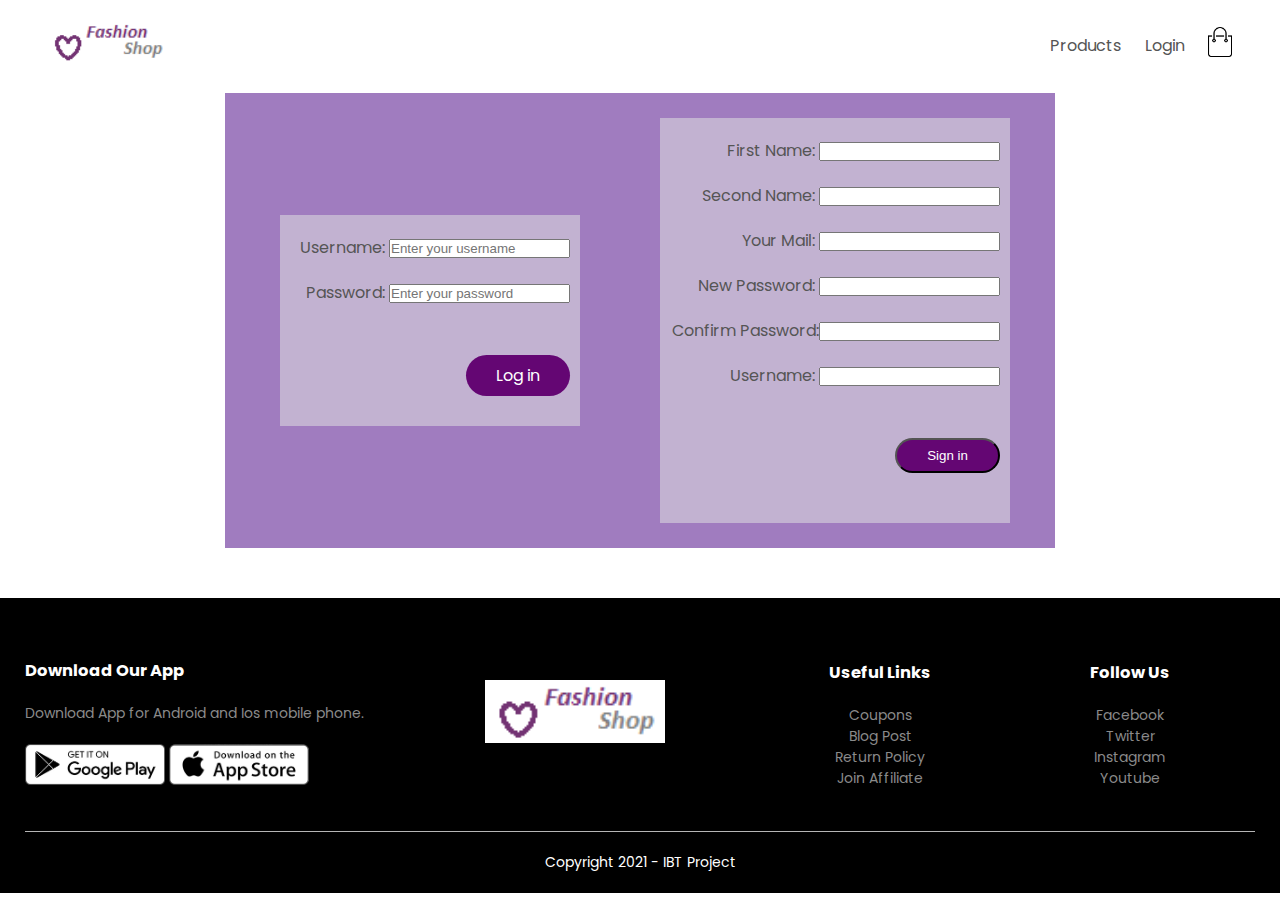
<file: ibtProject/login.html>
<!DOCTYPE html>
<html lang = "en">

    <head>
        <meta charset="UTF-8">
        <meta name="viewport" content="width=device-width, initial-scale=1.0">
        <title>FashionShop - Login</title>
        <link rel="stylesheet" href="CSS/style.css"> 
        <link href="https://fonts.googleapis.com/css2?family=Poppins:wght@200;300;400;500;600;700&display=swap" rel="stylesheet">
        <link rel="stylesheet" href="https://stackpath.bootstrapcdn.com/font-awesome/4.7.0/css/font-awesome.min.css">
    </head>


    <body>
	<!-------menu nav------->
	
		<div class="container">
			<div class="navbar">
				<div class="logo">
					<img src="images/logo.png" width=125px>
				</div>

				<nav> 
					<ul id="MenuItems">
						<li><a href="Products.html">Products</a></li>
						<li><a href="login.html">Login</a></li>
					</ul>
				</nav>
				
				<a href="cart.html"><img src="images/cart.png" alt="cart" width=30px height=30px></a>
				<img src="images/menu.png" class="menu-icon" onclick="menutoggle()">
			</div>
		</div>
		<ul class="comment-list" id="list"></ul>
		<div class="small container">
		
			<div class="register">
				
					<div class="col-2">
					
						<!-------login------->
						<div class="login-container">
							<p>Username: <input type="text" placeholder="Enter your username" id="username"></p>
							<p>Password: <input type="password" placeholder="Enter your password" id="password"></p>
							<p><a class="btn" onclick="loginCheckup()" href="#list">Log in</a></p>
						</div>
					</div>
					
					<div class="col-2">
					
					<!-------Sign in ------->
						<div class="signin-container">
							<p>First Name: <input type="text"></p>
							<p>Second Name: <input type="text"></p>
							<p>Your Mail: <input type="email"></p>
							<p>New Password: <input type="password" id="password_reg"></p>
							<p>Confirm Password:<input type="password"></p>
							<p>Username: <input type="text" id="username_reg"></p>
							<p><button  class="btn">Sign in</button><p>
						</div>
					</div>
				
			</div>
		</div>
		
		<!-------footer------->
			<div id="footer">
				<div class="footer">
					<div class="container">
						<div class="row">
							<div class="footer-col-1">
								<h3>Download Our App</h3>
								<p>Download App for Android and Ios mobile phone.</p>
							   
								<div class="app-logo">
									<img src="images/play-store.png">
									<img src="images/app-store.png">
								</div>   
							
							</div>

							<div class="footer-col-2">
								<img src="images/logo.png">
							</div>

							<div class="footer-col-3">
								<h3>Useful Links</h3>
								<ul>
									<li>Coupons</li>
									<li>Blog Post</li>
									<li>Return Policy</li>
									<li>Join Affiliate</li>
								</ul>
								
							</div>

							<div class="footer-col-4">
								<h3>Follow Us</h3>
								<ul>
									<li>Facebook</li>
									<li>Twitter</li>
									<li>Instagram</li>
									<li>Youtube</li>
								</ul>
								
							</div>
						</div>
						<hr>
						<a href="" class="copyright">Copyright 2021 - IBT Project</a>
					</div>
				</div>    
			</div>	
		         

		<!----------------JS for dinamic manu nav-------------->
			<script>
				var MenuItems = document.getElementById("MenuItems");
				MenuItems.style.maxHeight = "0px";
				
				function menutoggle()
				{
					if (MenuItems.style.maxHeight =="0px")
					{
						MenuItems.style.maxHeight = "200px"
					}
					else
					{
						MenuItems.style.maxHeight = "0px" 
					}
				}
			</script>    

		
		<!------------JS for login system checkup------------->
		<script>
			
			function loginCheckup(){
			var myList = document.getElementById('list');
			myList.innerHTML = '';
				let list = document.querySelector('.comment-list');
				var username = document.getElementById("username").value;
				var password = document.getElementById("password").value;
				if ( username == "az" && password == "123"){
					let list_item = document.createElement ("l1"); 
					
					list_item.innerHTML = `
						<div class="comment-information1" id="current">					
						
							<p class="comment-information-sub"> You have successfully logged in! <br> Redirecting to Main Page.</p> 
						</div>
					`;
					
					list.append(list_item); 
					setTimeout(function(){
            			window.location.href = 'products.html';
         			}, 2500);

					return false;
				}
				else{
						let list = document.querySelector('.comment-list'); 
						let list_item = document.createElement ("l2"); 
						var warn = 'Please fill all blank fields!';  
						list_item.innerHTML = `
							<div class="comment-information2">
								<p>${warn}</p> 
							</div>
						`;
						list.append(list_item); 
						return false;
					}
					
				
				password.value = username.value = "";
			}
		</script>

	
	</body>

</html>
</file>
<file: ibtProject/CSS/style.css>
*{
    margin:0;            
    padding:0;
    box-sizing: border-box;
}
body{
    font-family: 'Poppins', sans-serif;
}

.navbar{
    display: flex;
    align-items: center;
    padding: 20px;
}
nav{
    flex: 1;
    text-align: right;
}
nav ul{
    display: inline-block;
    list-style-type: none;
}
nav ul li{
    display: inline-block;
    margin-right:20px;
}


/*for menu links*/
a{
    text-decoration: none;
    color:#555;
}
p{
    color:#555;
}
.container{
    max-width: 1300px;
    margin: auto;
    padding-left: 25px;
    padding-right: 25px;
}
/*all products*/
.row{
    display: flex;
    align-items: center;
    flex-wrap: wrap;
    justify-content: space-around;
}
.col-2{
    flex-basis: 50%;
    min-width: 300px;
}
.col-2 a:hover{
	color: #640673;
    background-color: #f4f0f7;
	border-radius: 20px; 
}
.col-2 img{
    max-width: 100%;
    padding: 50px 0px;
}
.col-2 h1{
    font-size: 50px;
    line-height: 60px;
    margin: 25px;
}
.col-2 p{
    margin-left:25px;
}
/*indexes in item pages*/
.index{
	color: #a07cbf;
	background-color: #f4f0f7;
}
.index:hover{
    background: #d8d5db;
}
/*more information in item pages*/
.more-information {
	padding: 50px 25px 25px 25px;
	margin-right: 25px;
}
.more-information img{
  display: block;
  margin-left: auto;
  margin-right: auto;
}

/*buttons*/
.btn{
    display: inline-block;
    background-color: #640673;
    color: #ffffff;
    padding: 8px 30px;
    margin: 30px 0;
    margin-left: 25px;
    border-radius: 30px;
    transition: background 0.5s;
}
.btn:hover{
    background: #563434;
}
.header{
    background: radial-gradient(#fff, #ffd6d6);
}
.header .row{
    margin-top: 75px;
}

/*bodies container */
.small container{
    max-width: 1080px;
    margin:auto;/*make images in center*/
    padding-left: 25px;
    padding-right: 25px;
}
/*all products*/
.col-4{
    flex-basis: 25%;/*each image column occupies 25% each*/
    padding: 10px;
    min-width: 200px;
    margin-bottom: 50px;
    transition: transform 0.5s;/*when apply hover effect it will move image with 5sec delay*/
}
.col-4 img{
    width: 100%;/*each image occupies full column width*/
}

h4{
    color: #555;
    font-weight: normal;
}
.col-4 p{    
    font-size: 14px;
}
.rating .fa{
    color: #640673;
}
.col-4:hover{
    transform: translateY(-5px);
}

/*comment area in item pages*/
.comment-container-main{
	display: block;
	margin-left: auto;
	margin-right: auto;
	width: 70%;
}
.comment-container {
	position: relative; 
	background: #640673; 
	width: 750px; 
	height: min-content; 
	padding: 20px 0; 
	text-align: center; 
	border-radius: 20px; 
	overflow: hidden; 
	z-index: 2;
}
.comment-container input, container button { 
	height: 40px; 
	width: 90%; 
	border-radius: 50px; 
	font-size: 18px;
}
.comment-container textarea{
	width: 90%; 
	border-radius: 10px; 
	font-size: 18px;
}
.comment-container input {
	border: 2px solid #f4ebfc; 
	padding-left: 12px;
	margin-bottom: 12px; 
	transition: .4s;
}
.comment-container input:focus { 
	border: 2px solid #f4ebfc; 
}
.comment-container button {
	Cursor: pointer; 
	background: #f4ebfc; 
	letter-spacing: 1px; 
	transition: .4s;
	color: #555;
}
.comment-container button:hover{
    background: #c2b2d1;
}
.comment-information{
	color: #555;
	background-color: #f4ebfc;
	width: 450px; 
	height: min-content; 
	padding: 20px 20px; 
	margin-bottom: 10px;
	margin-top: 10px;
	border-radius: 50px; 
	border-color: #640673;
	width: 700px;
}
.comment-information1{
	color: #555;
	background-color: #22bb33;
	width: 450px; 
	height: min-content; 
	padding: 20px 20px; 
	margin-bottom: 10px;
	margin-top: 10px;
	border-radius: 50px; 
	border-color: #640673;
	width: 1000px;
}
.comment-information2 p{
	color: #ffffff;
	background-color: #bb2124;
	width: 450px; 
	height: min-content; 
	padding: 20px 20px; 
	margin-bottom: 10px;
	margin-top: 10px;
	border-radius: 50px; 
	border-color: #640673;
	width: 100%;
	border-radius: 5px;
}
.comment-information1{
	background-color: #82e082;
	width: 100%;
	border-radius: 5px;
}
.comment-information-sub{
	color: #ff0000;
	
}
.comment{
	color: #000000;
}

/*designing footer*/
.footer{
    background: #000;
    color: #8a8a8a;
    font-size: 14px;
    padding: 60px 0 20px;
}
.footer p{
    color: #8a8a8a;
}
.footer h3{
    color: #fff;
    margin-bottom: 20px;
}
.footer-col-1, .footer-col-2, .footer-col-3, .footer-col-4{
    min-width: 250px;
    margin-bottom:20px;
}
.footer-col-1{
    flex-basis: 30%;
}
.footer-col-2{
    flex: 1;
    text-align: center;
}
.footer-col-2 img{
    width: 180px;
    margin-bottom: 20px;
}
.footer-col-3, .footer-col-4{
    flex-basis: 12%;
    text-align: center;
}
ul{
    list-style-type: none;
}
.app-logo{
    margin-top: 20px;
}
.app-logo img{
    width: 140px;
}
.footer hr{
    border: none;
    background: #b5b5b5;
    height: 1px;
    margin: 20px 0;
}
.copyright{
    display: block;
    text-align: center;
    color: #fff;
}

/*-----------media query for menu-------------*/

.menu-icon{
    width: 28px;/*width of menu icon image*/
    margin-left: 20px;
    display: none;/*initially menu icon image will not be visible on any screen*/
}

@media only screen and (max-width:800px){
    nav ul{
        position: absolute;
        top: 70px;
        left: 0;
        background: #333;
        width: 100%;
        overflow: hidden;
        transition: max-Height 0.5s;
   
    }
    nav ul li{
        display: block;
        margin-right: 50px;
        margin-top: 10px;
        margin-bottom: 10px;

    }
    nav ul li a{
        color: #fff;
    }
    .menu-icon{
        display:block;
        cursor: pointer; 
    }

}
/*All prodcuts page*/
.row-2{
    justify-content: space-between;/*create some space heading and selection panel*/
    margin: 100px auto 50px;
}
select{
    border: 1px solid #640673;/*create red border around dropdown select panel*/
    padding: 5px;
}
select:focus{
    outline: none;
}

/*iem page details*/
.single-product{
    margin-top: 80px;
}
.single-product .col-2 img{
    padding: 0;
}
.single-product .col-2 nav{
	text-align: left;
}
.single-product .col-2{
    padding: 20px;
    text-align: left;
}

.single-product select{/*styling size dropdown*/
    display: block;
    padding: 10px;
    margin-top: 20px;
}
.single-product h4{
    margin: 20px 0;
    font-size: 22px;
    font-weight: bold; 
}
.single-product input{
    width: 50px;
    height: 40px;
    font-size: 20px;
    margin-right: 10px;
    border: 1px solid #640673;
}
input:focus{
    outline: none;
}
.single-product .fa{
    color: #640673;
    margin-left: 10px;
}
.small-img-row{
    display:flex;
    justify-content: space-between;
}
.small-img-col{
    flex-basis: 24%;
}
.single-product .col-2 p{
    margin-left: 0px;
}
.single-product .col-2 h1{
    margin-left: 0px;
}
/*Cart Items*/
.cart-page{
    margin: auto;
	padding-bottom: 70px;
}
.comment-list{
	padding-top: 2px;
}	
table{
    width: 100%;
    border-collapse: collapse;
	
	background: #f4ebfc;
}
.cart-info{
    display: flex;
    flex-wrap: wrap;
}
th{
    text-align: right;
    padding: 5px;
    color: white;
    background: #640673;
    font-weight: normal;
}
td{
    padding: 10px 5px;
	width: 200px;
}
#col2{
	text-align: right;
	padding: 0px 50px;
}
td input{
    width: 100%;
    height: 30px;
    padding: 5px;
	border: none;
	border-bottom: 2px solid gray;
	background: #f4ebfc;
}
td a{
    color: #640673;
    ffont-size: 12px;
}
td img{
    width: 80px;
    height: 80px;
    margin-right: 10px;
}
#cartpicture{
	transition: transform 0.5s;
}
#cartpicture:hover{
	transform: translateY(-5px);
}
td small{
    padding-left: 0px;
    margin-left: 0px;
}
h6{
	margin-top: 10px;
	text-align: right;
	color: #FF0000;
}
.total-price{
    display: flex;
	margin-top: 50px;
    justify-content: flex-end;
}
.total-price table{
    border-top: 3px solid #640673;
    width: 100%;
    max-width: 300px;
}
td:last-child{
    text-align: right;
}
th:last-child{
    text-align: right;
}
.confirm-order{
	text-align: right;
	float: right;
	padding: 0px 50px;
	padding-bottom: 50px;
}
.confirm-order .btn{
	background-color: #FF0000;
}
.form-container{
    background: #fff;
    width: 300px;
    height: 400px;
    position: relative;
    text-align: center;
    padding: 20px 0;
    margin: auto;
    box-shadow: 0 0 20px 0px rgba(0, 0, 0, 1);
    overflow: hidden;
}
.form-container span{
    font-weight: bold;
    padding: 0 10px;
    color: #555555;
    cursor: pointer;
    width: 100px;
    display: inline-block;
}
.form-btn{
    display: inline-block;
}
.form-container form{
    max-width: 300px;
    padding: 0 20px;
    position:absolute;
    top: 130px;
    transition: transform 1s;
}
form input{
    width: 100%;
    height: 30px;
    margin: 10px 0;
    padding: 0 10px;
    border: 1px solid #ccc;
}
form .btn{
    width: 100%;
    border: none;
    cursor: pointer;
    margin: 10px 0; 
}
form .btn:focus{
    outline: none;
}
form a{
    font-size: 12px;
}
a.go-back{
	font-size: 15px;
}
/*login page*/
.account-page{
    padding: 50px 0;
}
.register{
	background-color: #a07cbf;
	display: flex;
    align-items: center;
    flex-wrap: wrap;
    justify-content: space-around;
	margin-right: 200px;
	margin-left: 200px;
	margin-bottom: 50px;
}
.login-container{
	background-color: #c2b2d1;
	box-sizing: border-box;
	margin-left: auto;
	margin-right: 60px;
	max-width: 300px;
	transition: transform 0.5s;
}
.login-container:hover{
    transform: translateY(-5px);
}
.login-container p{
	margin-left:  auto;
    margin-right: 10px;
	padding-top: 20px;
    text-align: right;
}
.signin-container{
	background-color: #c2b2d1;
	box-sizing: border-box;
	margin-left: 20px;
	margin-bottom: 25px;
	margin-top: 25px;
	max-width: 350px;
	transition: transform 0.5s;
}
.signin-container:hover{
    transform: translateY(-5px);
}
.signin-container p{
	margin-left:  auto;
    margin-right: 10px;
    text-align: right;
	padding-top: 20px;
}
.signin-container .btn{
    text-align: right;
}

/*----------media query for each and every item display on mobile or screen size less than 600px---------------*/

@media only screen and (max-width: 600px){

    .row{
        text-align: center;
    }
    .col-2, .col-3,.col-4{
        flex-basis: 100%;
    }
    /*item page detail*/
    .single-product .row{
        text-align: left;
    }
    .single-product .col-2{
        padding: 20px;
    }
    .single-product h1{
        font-size: 26px;
        line-height: 26px;
    }
    /*cart page*/
    .cart-info p{
        display:none;
    }

}
</file>
